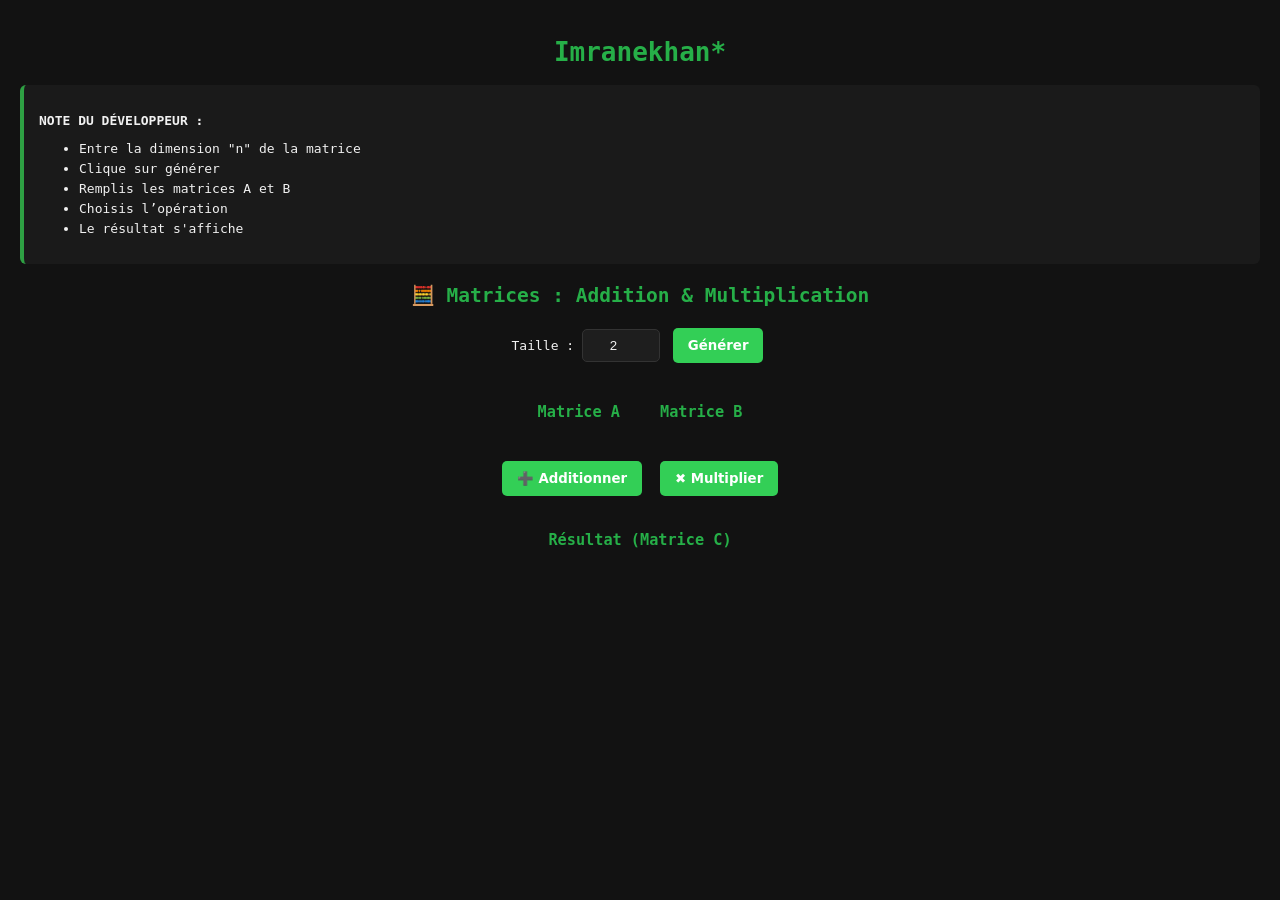
<file: index.html>
<!DOCTYPE html>
<html lang="fr">
<head>
  <meta charset="UTF-8">
  <meta name="viewport" content="width=device-width, initial-scale=1.0">
  <title>Opérations sur Matrices</title>
  <style>
    :root {
      --bg: #121212;
      --text: #f1f1f1;
      --primary: #1f6feb;
      --accent: #2ea043;
      --input-bg: #1e1e1e;
      --border: #333;
    }

    body {
      margin: 0;
      padding: 20px;
      font-family: monospace;
      background-color: var(--bg);
      color: var(--text);
    }

    h1, h2, h3 {
      text-align: center;
      color: #26af48;
    }

    .note {
      background-color: #1a1a1a;
      border-left: 4px solid var(--accent);
      padding: 15px;
      border-radius: 6px;
      margin-bottom: 20px;
    }

    .note li {
      margin-bottom: 5px;
    }

    .input-section {
      text-align: center;
      margin-bottom: 20px;
    }

    input[type="number"] {
      background-color: var(--input-bg);
      color: var(--text);
      border: 1px solid var(--border);
      padding: 8px;
      border-radius: 5px;
      width: 60px;
      text-align: center;
    }

    button {
      background-color: #33cf56;
      color: white;
      border: none;
      padding: 10px 15px;
      border-radius: 5px;
      margin: 5px;
      cursor: pointer;
      font-weight: bold;
      font-family: system-ui, -apple-system, BlinkMacSystemFont, 'Segoe UI', Roboto, Oxygen, Ubuntu, Cantarell, 'Open Sans', 'Helvetica Neue', sans-serif;
      transition: background-color 0.2s ease;
    }

    button:hover {
      background-color: #26af48;
    }

    .matrices {
      display: flex;
      flex-wrap: wrap;
      justify-content: center;
      gap: 40px;
      margin: 20px 0;
    }

    .matrix {
      display: flex;
      flex-direction: column;
      gap: 6px;
    }

    .matrix div {
      display: flex;
      gap: 6px;
    }

    input[disabled] {
      background-color: #292929;
      color: #ccc;
    }

    #result {
      text-align: center;
      margin-top: 30px;
    }

    @media (max-width: 600px) {
      .matrices {
        flex-direction: column;
        align-items: center;
      }

      .matrix div {
        flex-wrap: wrap;
        justify-content: center;
      }

      input[type="number"] {
        width: 45px;
      }
    }
  </style>
</head>
<body>

  <h1>Imranekhan*</h1>

  <div class="note">
    <p><strong>NOTE DU DÉVELOPPEUR :</strong></p>
    <ul>
      <li>Entre la dimension "n" de la matrice</li>
      <li>Clique sur générer</li>
      <li>Remplis les matrices A et B</li>
      <li>Choisis l’opération</li>
      <li>Le résultat s'affiche</li>
    </ul>
  </div>

  <h2>🧮 Matrices : Addition & Multiplication</h2>

  <div class="input-section">
    <label for="size">Taille :</label>
    <input type="number" id="size" min="1" max="10" value="2">
    <button onclick="generateMatrices()">Générer</button>
  </div>

  <div class="matrices">
    <div>
      <h3>Matrice A</h3>
      <div id="matrixA" class="matrix"></div>
    </div>
    <div>
      <h3>Matrice B</h3>
      <div id="matrixB" class="matrix"></div>
    </div>
  </div>

  <div class="input-section">
    <button onclick="calculate('add')">➕ Additionner</button>
    <button onclick="calculate('multiply')">✖️ Multiplier</button>
  </div>

  <div id="result">
    <h3>Résultat (Matrice C)</h3>
    <div id="matrixC" class="matrix"></div>
  </div>

  <script>
    function generateMatrices() {
      const n = parseInt(document.getElementById('size').value);
      const matrixA = document.getElementById('matrixA');
      const matrixB = document.getElementById('matrixB');
      matrixA.innerHTML = '';
      matrixB.innerHTML = '';
      for (let i = 0; i < n; i++) {
        const rowA = document.createElement('div');
        const rowB = document.createElement('div');
        for (let j = 0; j < n; j++) {
          rowA.appendChild(createInput(`a-${i}-${j}`));
          rowB.appendChild(createInput(`b-${i}-${j}`));
        }
        matrixA.appendChild(rowA);
        matrixB.appendChild(rowB);
      }
      document.getElementById('matrixC').innerHTML = '';
    }

    function createInput(id) {
      const input = document.createElement('input');
      input.type = 'number';
      input.id = id;
      input.value = 0;
      return input;
    }

    function calculate(operation) {
      const n = parseInt(document.getElementById('size').value);
      let A = [], B = [], C = [];

      for (let i = 0; i < n; i++) {
        A[i] = [], B[i] = [], C[i] = [];
        for (let j = 0; j < n; j++) {
          A[i][j] = parseInt(document.getElementById(`a-${i}-${j}`).value) || 0;
          B[i][j] = parseInt(document.getElementById(`b-${i}-${j}`).value) || 0;
        }
      }

      for (let i = 0; i < n; i++) {
        for (let j = 0; j < n; j++) {
          if (operation === 'add') {
            C[i][j] = A[i][j] + B[i][j];
          } else if (operation === 'multiply') {
            C[i][j] = 0;
            for (let k = 0; k < n; k++) {
              C[i][j] += A[i][k] * B[k][j];
            }
          }
        }
      }

      displayResult(C);
    }

    function displayResult(C) {
      const matrixC = document.getElementById('matrixC');
      matrixC.innerHTML = '';
      for (let i = 0; i < C.length; i++) {
        const row = document.createElement('div');
        for (let j = 0; j < C.length; j++) {
          const cell = document.createElement('input');
          cell.type = 'number';
          cell.value = C[i][j];
          cell.disabled = true;
          row.appendChild(cell);
        }
        matrixC.appendChild(row);
      }
    }
  </script>

</body>
</html>
</file>
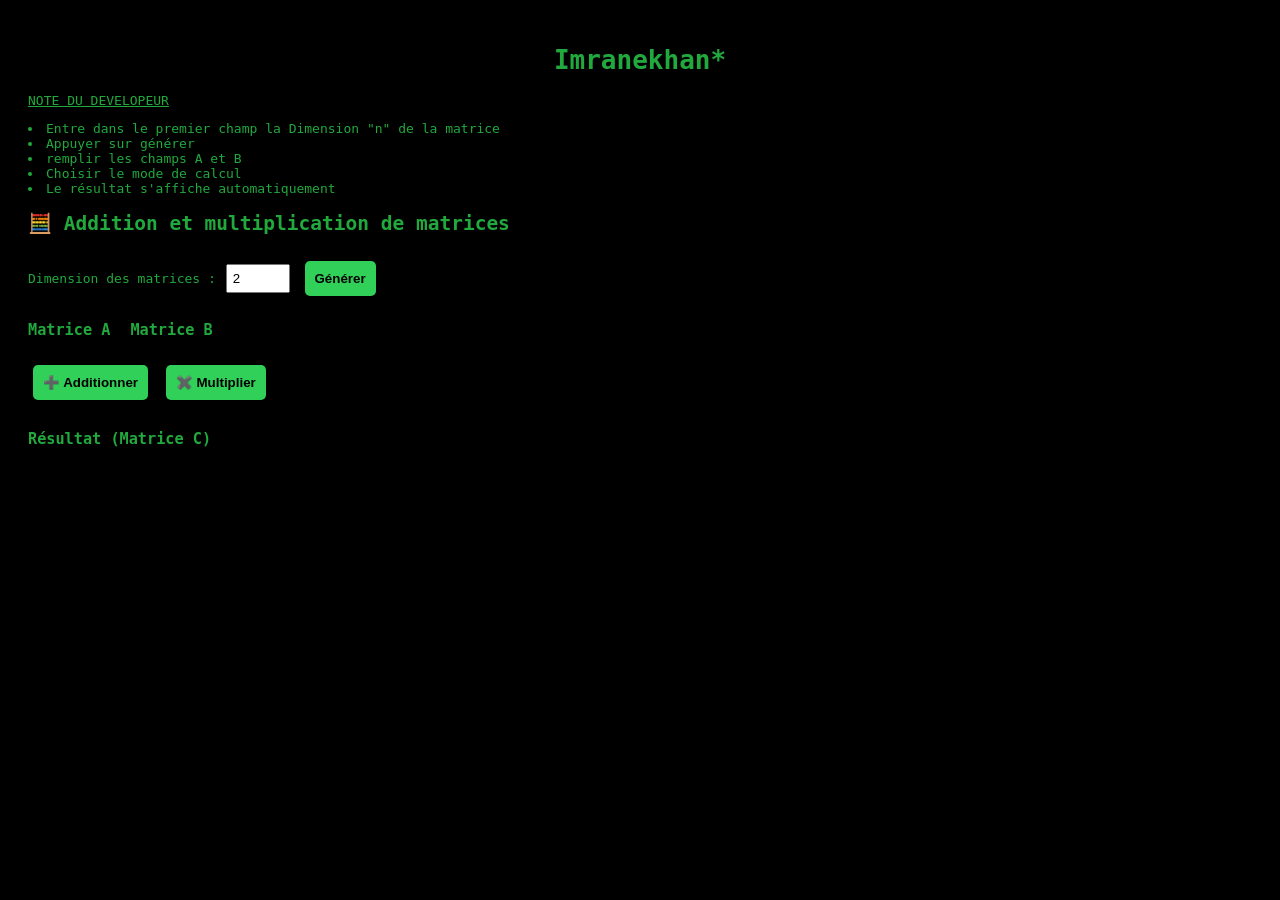
<file: Matrice .html>
<!DOCTYPE html>
<html lang="fr">
<head>
  <meta charset="UTF-8">
  <title>Opérations sur Matrices</title>
  <link rel="stylesheet" href="index.css">
  <h1 style="text-align: center;">Imranekhan*</h1>
  
  <p>NOTE DU DEVELOPEUR 
    <li>Entre dans le premier champ la Dimension "n" de la matrice</li>
    <li>Appuyer sur générer</li>
    <li>remplir les champs A et B</li>
    <li>Choisir le mode de calcul </li>
    <li>Le résultat s'affiche automatiquement</li>
  </p>
</head>
<body>

  <h2>🧮 Addition et multiplication de matrices</h2>
  
  <label for="size">Dimension des matrices :</label>
  <input type="number" id="size" min="1" max="10" value="2">
  <button onclick="generateMatrices()">Générer</button>

  <div class="matrices">
    <div>
      <h3>Matrice A</h3>
      <div id="matrixA" class="matrix"></div>
    </div>
    <div>
      <h3>Matrice B</h3>
      <div id="matrixB" class="matrix"></div>
    </div>
  </div>

  <div>
    <button onclick="calculate('add')">➕ Additionner</button>
    <button onclick="calculate('multiply')">✖️ Multiplier</button>
  </div>

  <div id="result">
    <h3>Résultat (Matrice C)</h3>
    <div id="matrixC" class="matrix"></div>
  </div>

  <script>
    function generateMatrices() {
      const n = parseInt(document.getElementById('size').value);
      const matrixA = document.getElementById('matrixA');
      const matrixB = document.getElementById('matrixB');
      matrixA.innerHTML = '';
      matrixB.innerHTML = '';
      for (let i = 0; i < n; i++) {
        const rowA = document.createElement('div');
        const rowB = document.createElement('div');
        for (let j = 0; j < n; j++) {
          rowA.appendChild(createInput(`a-${i}-${j}`));
          rowB.appendChild(createInput(`b-${i}-${j}`));
        }
        matrixA.appendChild(rowA);
        matrixB.appendChild(rowB);
      }
      document.getElementById('matrixC').innerHTML = '';
    }

    function createInput(id) {
      const input = document.createElement('input');
      input.type = 'number';
      input.id = id;
      input.value = 0;
      return input;
    }

    function calculate(operation) {
      const n = parseInt(document.getElementById('size').value);
      let A = [], B = [], C = [];

      for (let i = 0; i < n; i++) {
        A[i] = [], B[i] = [], C[i] = [];
        for (let j = 0; j < n; j++) {
          A[i][j] = parseInt(document.getElementById(`a-${i}-${j}`).value) || 0;
          B[i][j] = parseInt(document.getElementById(`b-${i}-${j}`).value) || 0;
        }
      }

      for (let i = 0; i < n; i++) {
        for (let j = 0; j < n; j++) {
          if (operation === 'add') {
            C[i][j] = A[i][j] + B[i][j];
          } else if (operation === 'multiply') {
            C[i][j] = 0;
            for (let k = 0; k < n; k++) {
              C[i][j] += A[i][k] * B[k][j];
            }
          }
        }
      }

      displayResult(C);
    }

    function displayResult(C) {
      const matrixC = document.getElementById('matrixC');
      matrixC.innerHTML = '';
      for (let i = 0; i < C.length; i++) {
        const row = document.createElement('div');
        for (let j = 0; j < C.length; j++) {
          const cell = document.createElement('input');
          cell.type = 'number';
          cell.value = C[i][j];
          cell.disabled = true;
          row.appendChild(cell);
        }
        matrixC.appendChild(row);
      }
    }
  </script>

</body>
</html>
</file>
<file: index.css>
body {
    font-family: monospace;
    padding: 20px;
    background:#000000;
    color:#21a93d;
  }
  p{
    text-decoration: underline;
  }
  input[type="number"] {
    width: 50px;
    padding: 5px;
    margin: 2px;
  }
  .matrix {
    margin: 10px 0;
  }
  .matrices {
    display: flex;
    gap: 20px;
  }
  button {
    padding: 10px;
    margin: 10px 5px;
    background: #31d058;
    color: #000000;
    border: none;
    border-radius: 5px;
    font-weight: bold;
  }
  button:hover{
    background: rgb(59, 233, 59);
  }
  #result {
    margin-top: 20px;
    font-weight: bold;

  }
</file>
